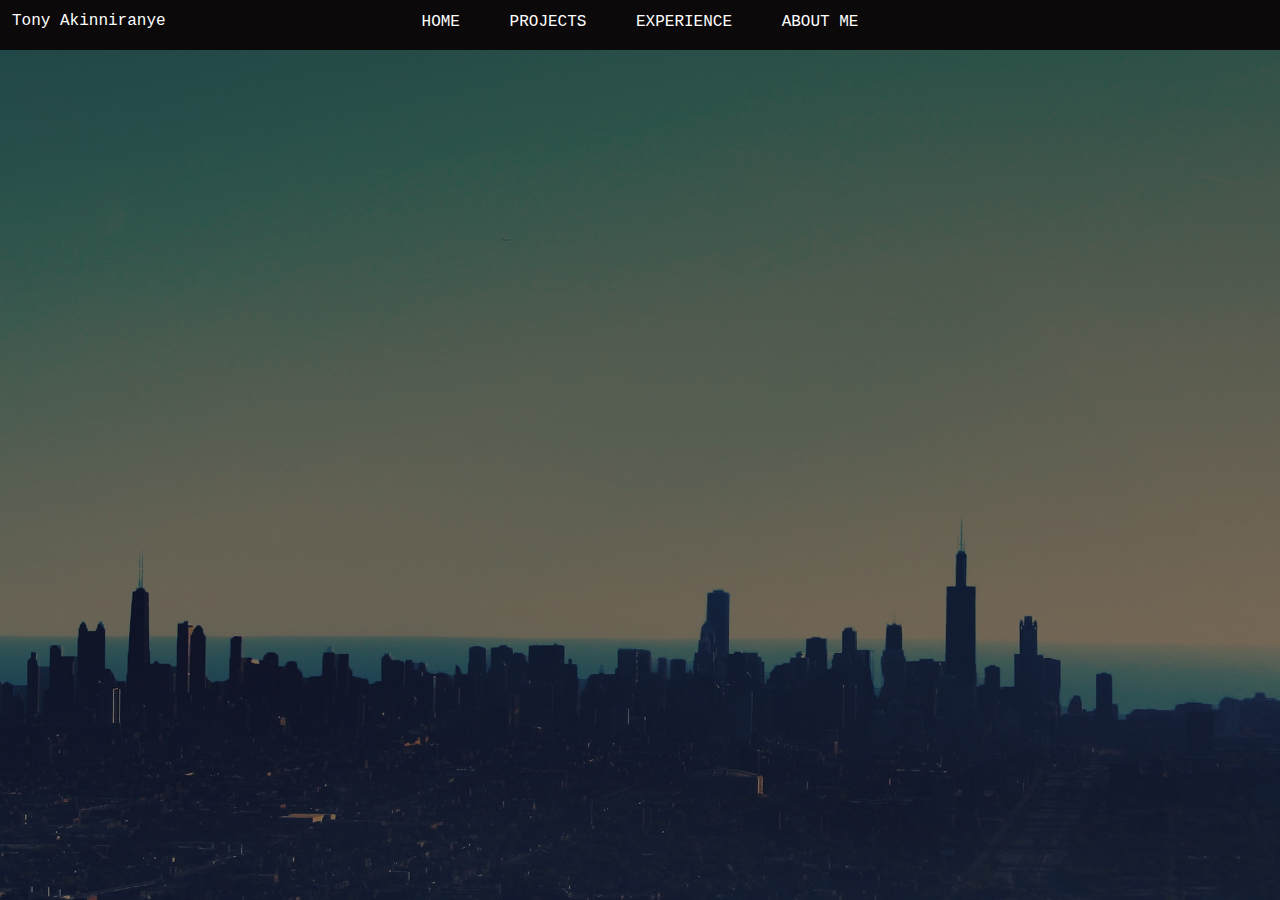
<file: experience.html>
<!DOCTYPE html>
<html lang="en">
<head>
    <meta charset="UTF-8">
    <meta name="viewport" content="width=device-width, initial-scale=1.0">
    <meta http-equiv="X-UA-Compatible" content="ie=edge">
    <link rel="stylesheet" href="css/style.css">
    <title>Hush</title>
</head>




<body>
<div class="border">
    <p style="color: white; top: 12px; left: 12px; position: absolute "> Tony Akinniranye</p>
    <div class="navbar">
        <ul>

            <li><a href="batman.html">HOME</a></li>
            <li><a href="projects.html">PROJECTS</a></li>
            <li><a href="experience.html">EXPERIENCE</a></li>
            <li><a href="cave.html">ABOUT ME</a></li>
        </ul>
    </div>
</div>
</file>
<file: css/style.css>
@import url(basics.css);

.container{
    display: flex;
    gap: 3rem;

    position: relative;
    background-color: rgba(12, 9, 10, 0.5);
    margin: auto;
    top: 80px;

    width:70%;
    min-height: 380px;
    padding: 15px;
    border: 5px solid black;
    flex-wrap: nowrap;
}

.text-container{
    font-family: 'Gill Sans', 'Gill Sans MT', Calibri, 'Trebuchet MS', sans-serif;
    justify-content: center; /* centers vertically */
    gap: 1rem; /* spacing between h1 and p*/
    color: aliceblue;
}

.name-heading{
    font-family: 'Franklin Gothic Medium', 'Arial Narrow', Arial, sans-serif;
    font-size: xxx-large;
    color: wheat;
    margin: 0;
}

.about-me{
    font-size: large;
    margin: 0;
}

.profile_pic{
    
    position: relative;
    width: 20%;
    height: 40%;
}

.email-link{
    text-decoration: none;
    color: wheat;
}

.email-link:hover{
    text-decoration: underline;
}



.my_links {
    display: flex;
    gap: 20px;             /* Adds consistent spacing */
    padding-left: 0;       /* Remove default list padding */
    margin: 0;             /* Reset margin */
    transform: translateY(10px); /* Moves down 10px without affecting layout */

}

.my_links li {
    list-style: none;
    margin: 0; /* Remove manual margins */
}

.my_links li a {
    display: flex;       /* Helps with alignment */
}

.my_links img {
    width: 64px; /* Force same width */
    height: 64px; /* Force same height */
    object-fit: contain; /* Prevents distortion */
    transition: transform 0.2s ease; /* Smooth hover animation */

}

.my_links img:hover {
    transform: scale(1.1); /* Slightly enlarge on hover (10%) */
}

/*Cave Page Content*/



.film_p{
    color: white;
    font-size: x-large;
    font-family: 'Gill Sans', 'Gill Sans MT', Calibri, 'Trebuchet MS', sans-serif;
    display: flex;
    justify-content: center;
    align-items: center;
    height: 100px; /* Adjust as needed */
}

.media-container {
    display: flex;
    align-items: center;
    gap: 1rem;
    padding: 1rem;
    position: relative;
    max-width: 1200px;
    margin: 0 auto;
}

.media-scroller {
    display: flex;
    overflow-x: auto;
    scroll-behavior: smooth;
    scrollbar-width: none;
    -ms-overflow-style: none;
}

.media {
    display: flex;
    gap: 1rem;
    padding: 1rem 0;
}

.media-card {
    flex: 0 0 250px; /* Fixed width */
    height: 350px; /* Fixed height */
    display: flex;
    flex-direction: column;
    border-radius: 8px;
    overflow: hidden;
    box-shadow: 0 2px 8px rgba(0,0,0,0.1);
    transition: transform 0.2s;
    position: relative; /* For absolute positioning of title */
}

.media-card img {
    width: 100%;
    height: 100%;
    object-fit: cover; /* This will crop images to fit */
}

.media-card h3 {
    padding: 0.5rem;
    margin: 0;
    font-size: 1rem;
    text-align: center;
    background: rgba(0,0,0,0.7);
    color: white;
    position: absolute;
    bottom: 0;
    left: 0;
    right: 0;
}

.scroll-arrow {
    background: rgba(0,0,0,0.5);
    color: white;
    border: none;
    width: 40px;
    height: 350px; /* Match card height */
    border-radius: 0;
    font-size: 1.2rem;
    cursor: pointer;
    z-index: 1;
    transition: background 0.2s;
    display: flex;
    align-items: center;
    justify-content: center;
}
</file>
